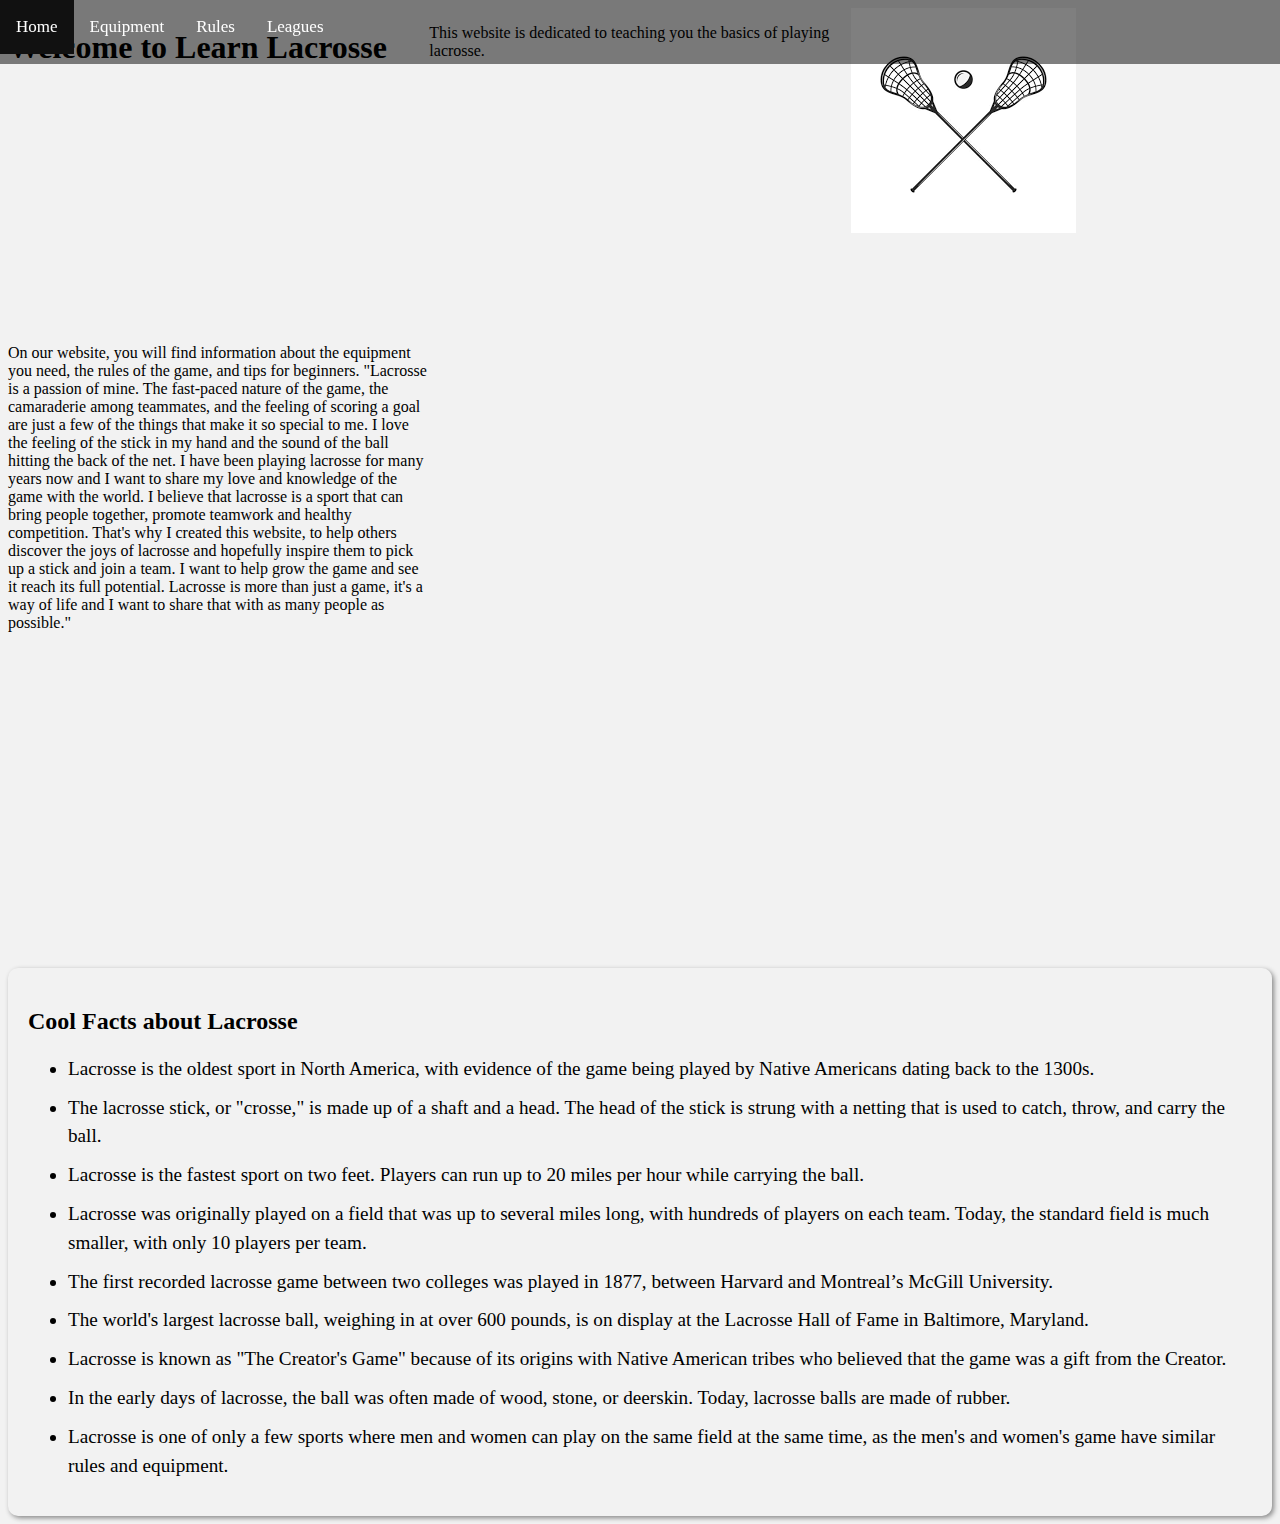
<file: index.html>
<body>
  <header>
    <link rel="stylesheet" type="text/css" href="css/style.css">
    <nav>
      <ul>
        <li><a href="index.html">Home</a></li>
        <li><a href="equipment.html">Equipment</a></li>
        <li><a href="rules.html">Rules</a></li>
        <li><a href="leagues.html">Leagues</a></li>
      </ul>
    </nav>
  </header>
  <div class="container">
    <h1>Welcome to Learn Lacrosse</h1>
    <p>This website is dedicated to teaching you the basics of playing lacrosse.</p>
    <img src="assets/lacrossepic.png" alt="Lacrosse player catching a ball" class="center">
    <p>On our website, you will find information about the equipment you need, the rules of the game, and tips for beginners. "Lacrosse is a passion of mine. The fast-paced nature of the game, the camaraderie among teammates, and the feeling of scoring a goal are just a few of the things that make it so special to me. I love the feeling of the stick in my hand and the sound of the ball hitting the back of the net. I have been playing lacrosse for many years now and I want to share my love and knowledge of the game with the world. I believe that lacrosse is a sport that can bring people together, promote teamwork and healthy competition. That's why I created this website, to help others discover the joys of lacrosse and hopefully inspire them to pick up a stick and join a team. I want to help grow the game and see it reach its full potential. Lacrosse is more than just a game, it's a way of life and I want to share that with as many people as possible."</p>
    
  </div>
  <section id="cool-facts">
    <h2>Cool Facts about Lacrosse</h2>
    <ul>
      <li>Lacrosse is the oldest sport in North America, with evidence of the game being played by Native Americans dating back to the 1300s.</li>
      <li>The lacrosse stick, or "crosse," is made up of a shaft and a head. The head of the stick is strung with a netting that is used to catch, throw, and carry the ball.</li>
      <li>Lacrosse is the fastest sport on two feet. Players can run up to 20 miles per hour while carrying the ball.</li>
      <li>Lacrosse was originally played on a field that was up to several miles long, with hundreds of players on each team. Today, the standard field is much smaller, with only 10 players per team.</li>
      <li>The first recorded lacrosse game between two colleges was played in 1877, between Harvard and Montreal’s McGill University.</li>
      <li>The world's largest lacrosse ball, weighing in at over 600 pounds, is on display at the Lacrosse Hall of Fame in Baltimore, Maryland.</li>
      <li>Lacrosse is known as "The Creator's Game" because of its origins with Native American tribes who believed that the game was a gift from the Creator.</li>
      <li>In the early days of lacrosse, the ball was often made of wood, stone, or deerskin. Today, lacrosse balls are made of rubber.</li>
      <li>Lacrosse is one of only a few sports where men and women can play on the same field at the same time, as the men's and women's game have similar rules and equipment.</li>
    </ul>
  </section>
</body>
</file>
<file: css/style.css>
body {
        background-color: #F2F2F2; /* This is a shade of grey */
      
  }
  
  nav {
    position: fixed; /* Make the navigation bar fixed at the top of the page */
    top: 0;
    left: 0;
    right: 0;
    background-color: rgba(0,0,0,0.5); /* Make the navigation bar semi-transparent */
    z-index: 1; /* Make sure the navigation bar is on top of other elements */
  }
  nav ul {
    list-style-type: none; /* Remove bullet points from the navigation menu */
    margin: 0;
    padding: 0;
    overflow: hidden;
  }
  nav li {
    float: left; /* Make the navigation links appear next to each other */
  }
  nav a {
    display: block; /* Make the links take up the entire width of the list item */
    color: white; /* Make the text color of the links white */
    text-align: center;
    padding: 14px 16px;
    text-decoration: none; /* Remove underlines from the links */
    font-size: 17px;
  }
  nav a:hover {
    background-color: #111; /* Change the background color of the links when hovered over */
  }
  .container {
    display: grid; /* Use a grid layout for the content */
    grid-template-columns: repeat(3, 1fr); /* Create a 3-column grid */
    grid-template-rows: repeat(3, 1fr); /* Create a 3-row grid */
    grid
  }
  section {
    background-color: #F2F2F2; /* Grey background color */
    padding: 20px; /* Add some padding around the section */
    border-radius: 10px; /* Add rounded corners to the section */
    box-shadow: 2px 2px 5px #888; /* Add a subtle shadow to the section */
  }
  
  li {
    font-size: 1.2em; /* Increase the font size of the list items */
    line-height: 1.5; /* Increase the line height of the list items */
    margin-bottom: 10px; /* Add some margin to the bottom of each list item */
  }
</file>
